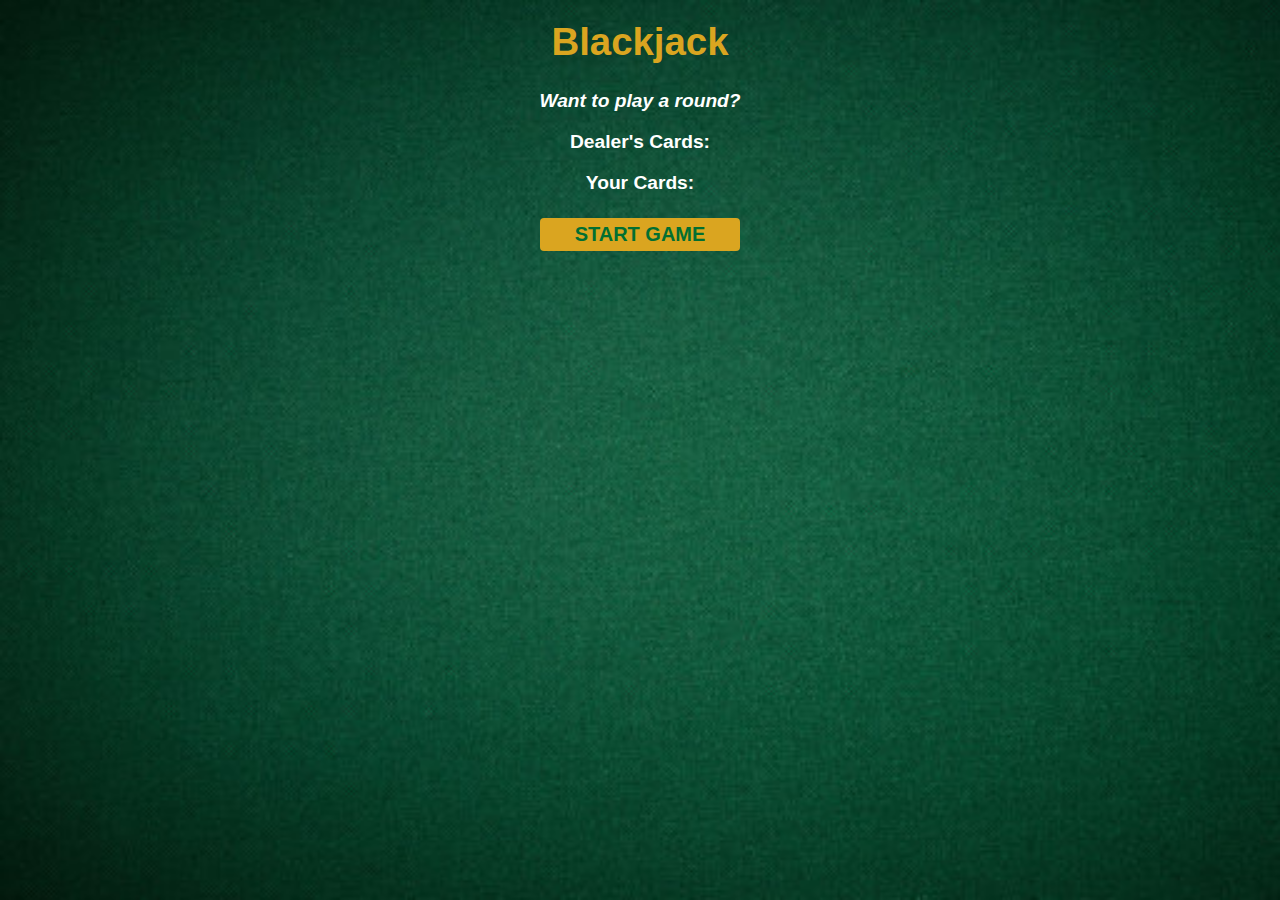
<file: index.html>
<html>
    <head>
        <link rel="stylesheet" href="index.css">
        <meta name="viewport" content="width=device-width, initial-scale=1.0">
    </head>
    <body>
        <h1>Blackjack</h1>
        <p id="message-el">Want to play a round?</p>
        <p id="dealer-el">Dealer's Cards: </p>
        <p id="cards-el">Your Cards: </p>
        <button id="start-el" onclick="startGame()">START GAME</button>
        <button id="hit-el" onclick="newCard()">HIT</button>
        <button id="stand-el" onclick="stand()">STAND</button>
        <button id="reset-el" onclick="reset()">RESET</button>
        <script src = "index.js"></script>
    </body>
</html>
</file>
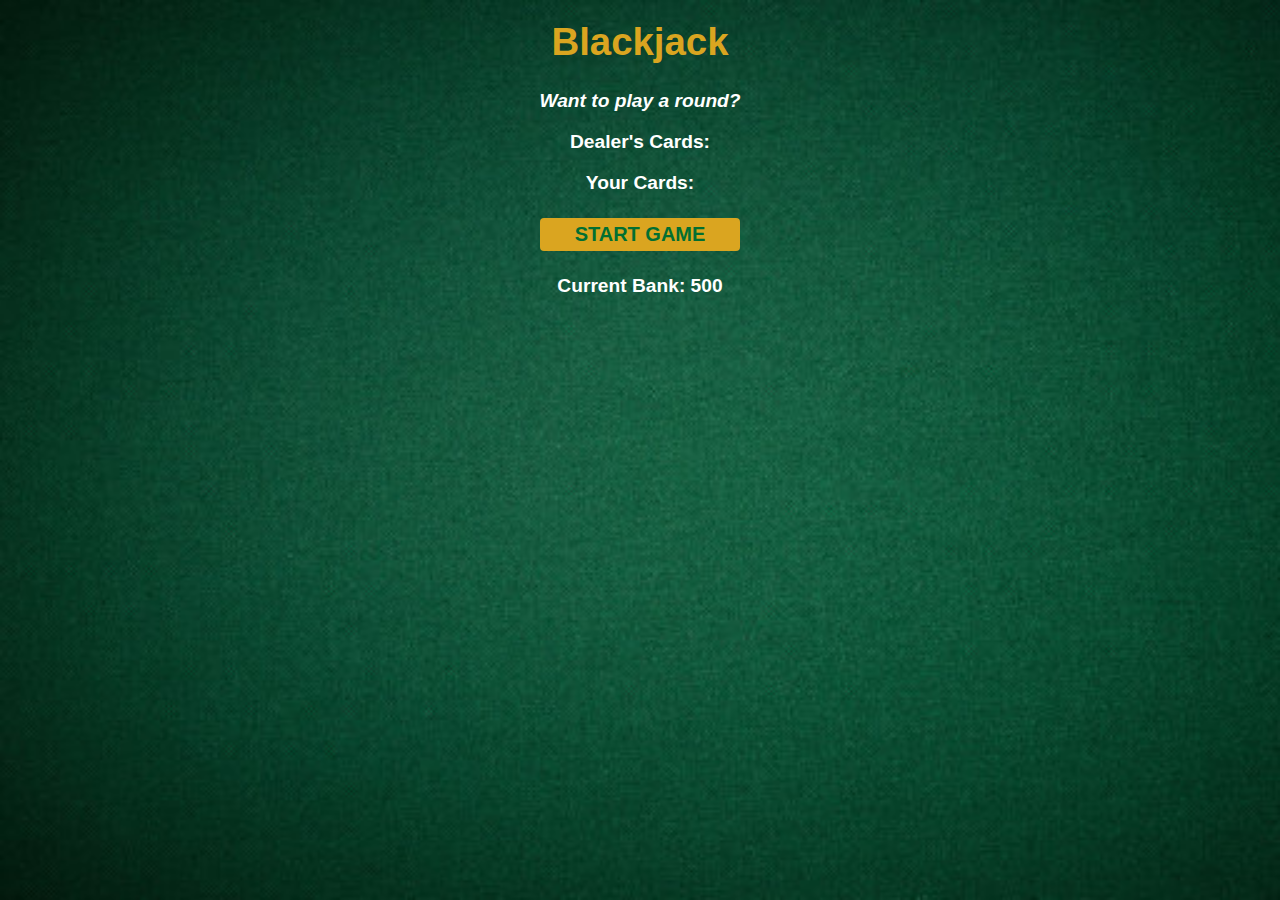
<file: frontend/index.html>
<html>
    <head>
        <meta charset="UTF-8">
        <meta name="viewport" content="width=device-width, initial-scale=1.0">
        <title>Blackjack Game</title>
        <link rel="stylesheet" href="css/index.css">
    </head>
    <body>
        <h1>Blackjack</h1>
        <p id="message-el">Want to play a round?</p>
        <p id="dealer-el">Dealer's Cards: </p>
        <p id="cards-el">Your Cards: </p>
        <button id="start-el" onclick="startGame()">START GAME</button>
        <button id="hit-el" onclick="newCard()">HIT</button>
        <button id="stand-el" onclick="stand()">STAND</button>
        <button id="reset-el" onclick="reset()">RESET</button>
        <p id="player-bank-el">Current Bank: 500</p>
        <script src ="js/index.js"></script>
    </body>
</html>
</file>
<file: index.css>
body {
    font-family:'Trebuchet MS', 'Lucida Sans Unicode', 'Lucida Grande', 'Lucida Sans', Arial, sans-serif;
    background-image: url("images/table.jpg");
    background-size: cover;
    text-align: center;
    color: white;
    margin-top: 20px;
    font-size: larger;
    font-weight: bold;
}

h1 {
    color: goldenrod;
}

#message-el{
    font-style: italic;
}

button{
    background-color: goldenrod;
    color: #016f32;
    font-size: 20px;
    font-weight: bold;
    border: none;
    border-radius: 4px;
    padding: 5px 5px;
    width: 200px;
    margin: 5px 5px 5px 5px;
}

.card-img{
    width: 80px;
    margin: 5px;
    background-color: white;
    border-radius: 6%;
}
</file>
<file: frontend/css/index.css>
body {
    font-family:'Trebuchet MS', 'Lucida Sans Unicode', 'Lucida Grande', 'Lucida Sans', Arial, sans-serif;
    background-image: url("../images/table.jpg");
    background-size: cover;
    text-align: center;
    color: white;
    margin-top: 20px;
    font-size: larger;
    font-weight: bold;
}

h1 {
    color: goldenrod;
}

#message-el{
    font-style: italic;
}

button{
    background-color: goldenrod;
    color: #016f32;
    font-size: 20px;
    font-weight: bold;
    border: none;
    border-radius: 4px;
    padding: 5px 5px;
    width: 200px;
    margin: 5px 5px 5px 5px;
}

.card-img{
    width: 80px;
    margin: 5px;
    background-color: white;
    border-radius: 6%;
}
</file>
